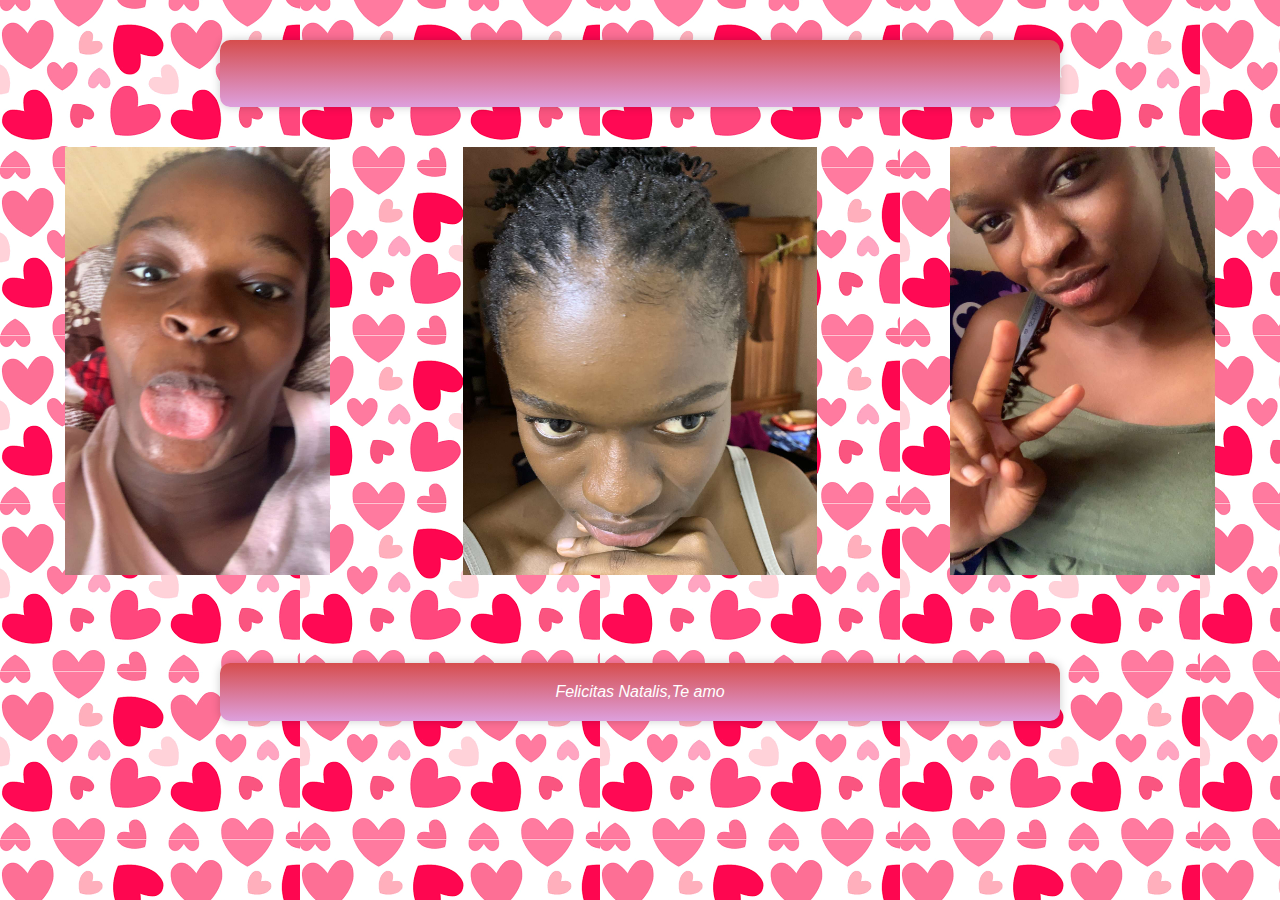
<file: index.html>
<!DOCTYPE html>
<html lang="en">
<head>
    <meta charset="UTF-8">
    <meta name="viewport" content="width=device-width, initial-scale=1.0">
    <title>Uzzy's Day!</title>
    <link rel="stylesheet" href="b-day2.css">
</head>
<body>
    <div class="container">
        <h1 id="countdown"></h1>
        <div class="birthday-message" >
            <h1>HAPPY BIRTHDAY! my love this year will brings you with love, laughter, and all your favorite things., <br>may your day be as bright and beautiful as you are<br>I love you more today than I did yesterday, and I'll love you even more tomorrow. Happy birthday, babe </h1>
            <div class="confetti">
                <div class="confetti-piece"> <img src="confetti 1.jpg" alt=""></div>
                <div class="confetti-piece"><img src="confetti 1.jpg" alt=""></div>
                <div class="confetti-piece"><img src="confetti 1.jpg" alt=""></div>
                <div class="confetti-piece"><img src="confetti 1.jpg" alt=""></div>
                <div class="confetti-piece"><img src="confetti 1.jpg" alt=""></div>
            </div>
        </div>
    </div>
    <div class="Pictures">
        <div>
    <img src="Snapchat-737965382.jpg">
        </div>
        <div>
    <img src="Snapchat-1668220080.jpg">
        </div>
        <div>
<img src="Snapchat-776256287.jpg" alt="Image" class="right-image">
    </div>
    </div>
    <div class="container">
       <i style="color: white;">Felicitas Natalis,Te amo </i>
    </div>
    <script src="b-day2.js"></script>
</body>
</html>
</file>
<file: b-day2.css>
body {
    font-family: Arial, sans-serif;
    background-image:url(heart4.png);
    /* background-repeat: no-repeat; */
    /* background-size: cover; */
}

.container {
    max-width: 800px;
    margin: 40px auto;
    text-align: center;
    background-image: linear-gradient(to bottom, rgb(214, 77, 77), plum);
    padding: 20px;
    border-radius: 10px;
    box-shadow: 0 0 10px rgba(0, 0, 0, 0.2);
}


.Pictures img{
    width: 70%;
    height: 90%;
}
.Pictures{
    grid-template-columns: auto auto auto;
    display: flex;
    text-align: center;
}
#countdown {
    font-style: italic;
    font-size: 40px;
    color: #f2efef;
    text-shadow: 0 0 10px rgba(255, 255, 255, 0.5);
}

.birthday-message {
    display: none;
    background-color: rgb(210, 91, 119);
    padding: 20px;
    border-radius: 10px;
    box-shadow: 0 0 10px rgba(0, 0, 0, 0.2);
}

.birthday-message img {
    width: 200px;
    height: 200px;
    border-radius: 50%;
    margin: 20px;
    box-shadow: 0 0 10px rgba(0, 0, 0, 0.2);
}

.birthday-message h1 {
    color: #dae8ed;
    font-size: 36px;
    margin-bottom: 20px;
    text-shadow: 0 0 10px rgba(255, 255, 255, 0.5);
}

.confetti {
    position: absolute;
    top: 50%;
    left: 50%;
    transform: translate(-50%, -50%);
    width: 100%;
    height: 100%;
    overflow: hidden;
}

.confetti-piece {
    position: absolute;
    top: 0;
    left: 0;
    width: 10px;
    height: 10px;
    background-color: #d80ac3;
    border-radius: 50%;
    animation: confetti 3s infinite;
}

@keyframes confetti {
    0% {
        transform: translateY(0);
    }
    100% {
        transform: translateY(100vh);
    }
}

@media (max-width: 768px) {
    .container {
        max-width: 600px;
    }
    .birthday-message img {
        width: 150px;
        height: 150px;
    }
}
</file>
